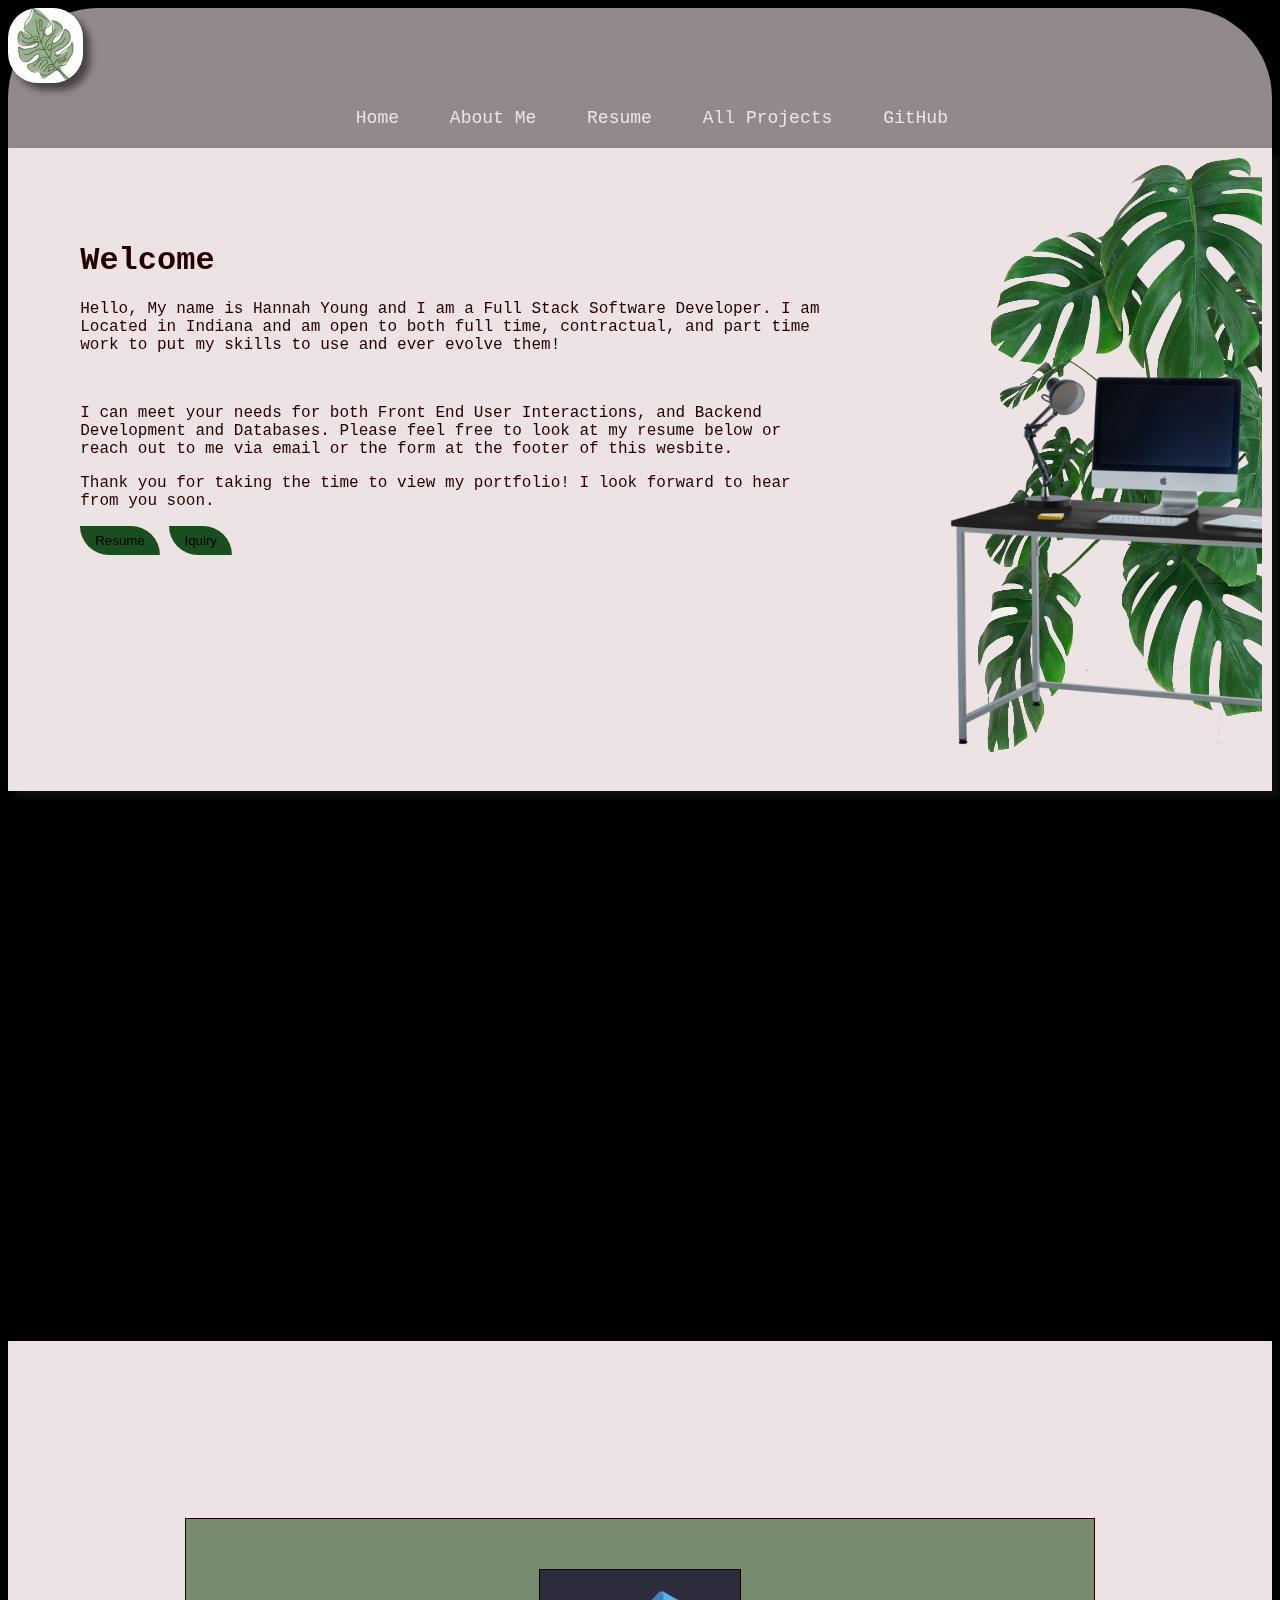
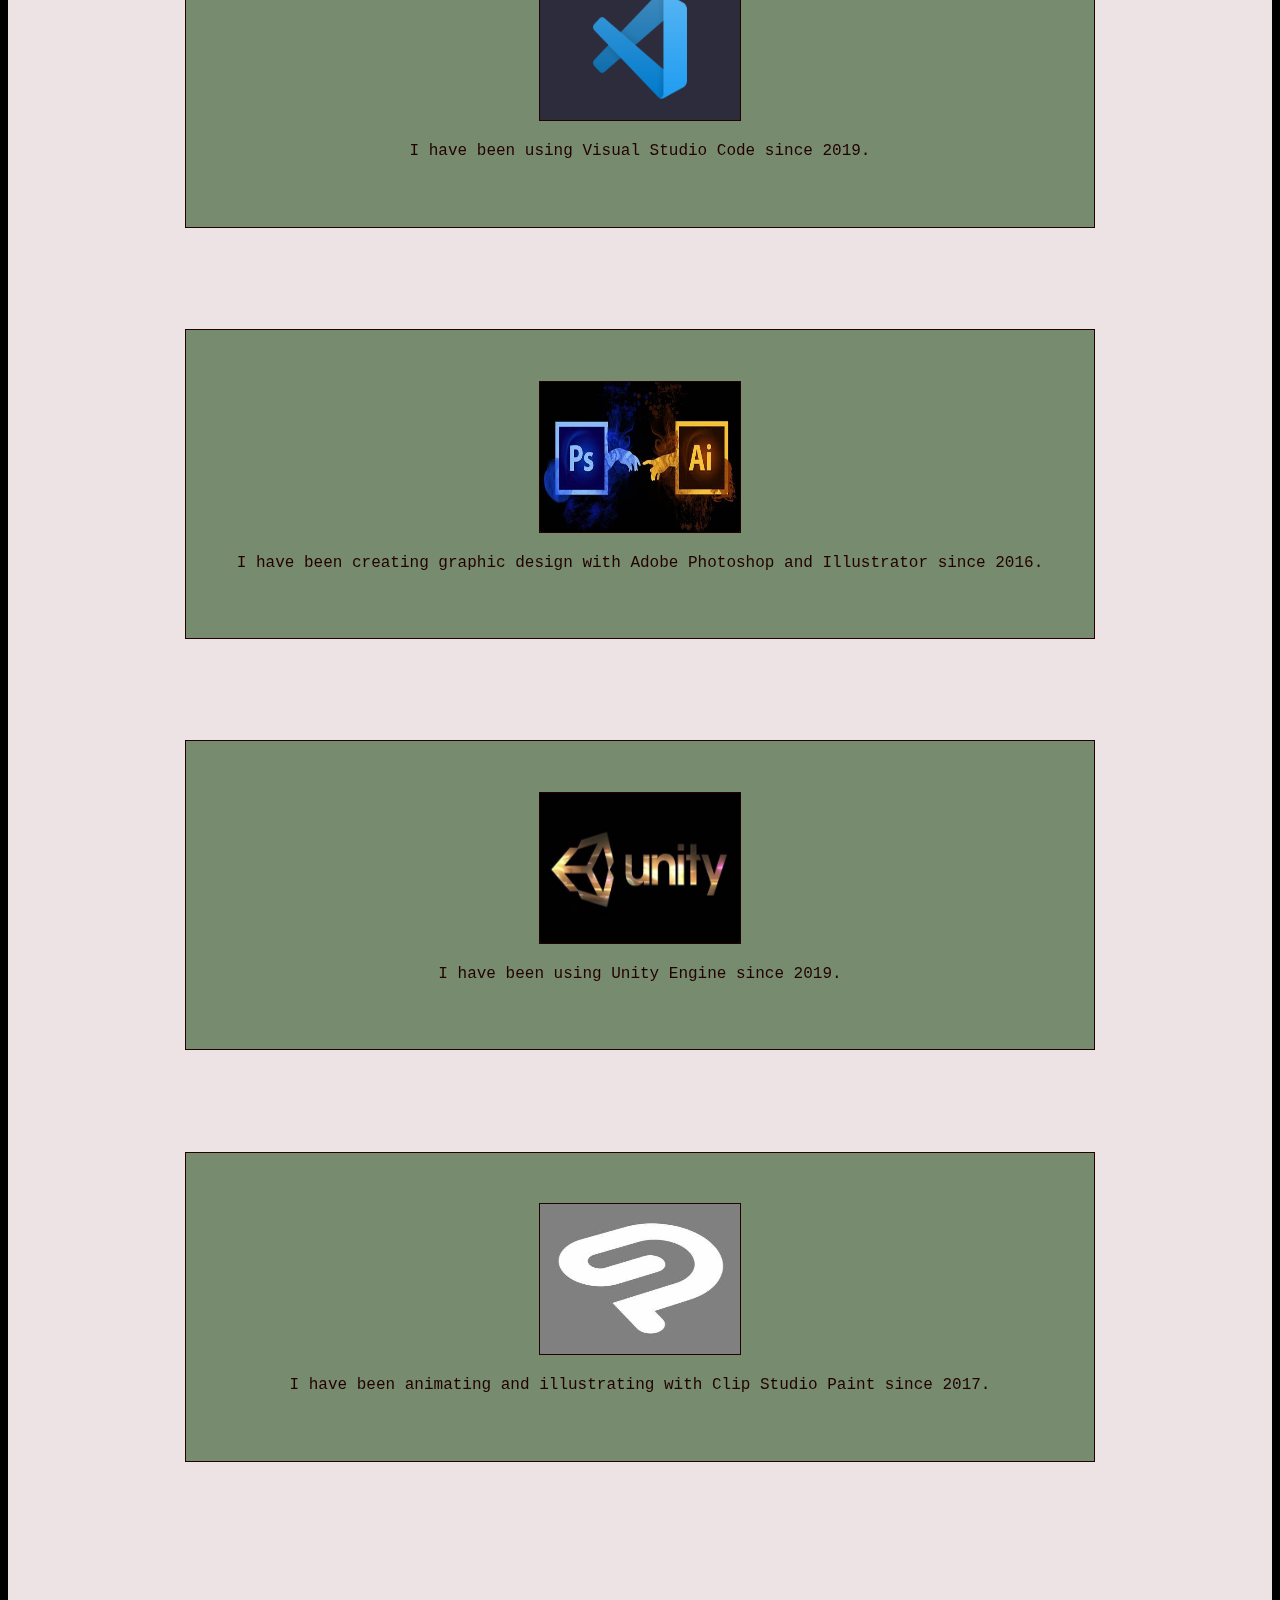
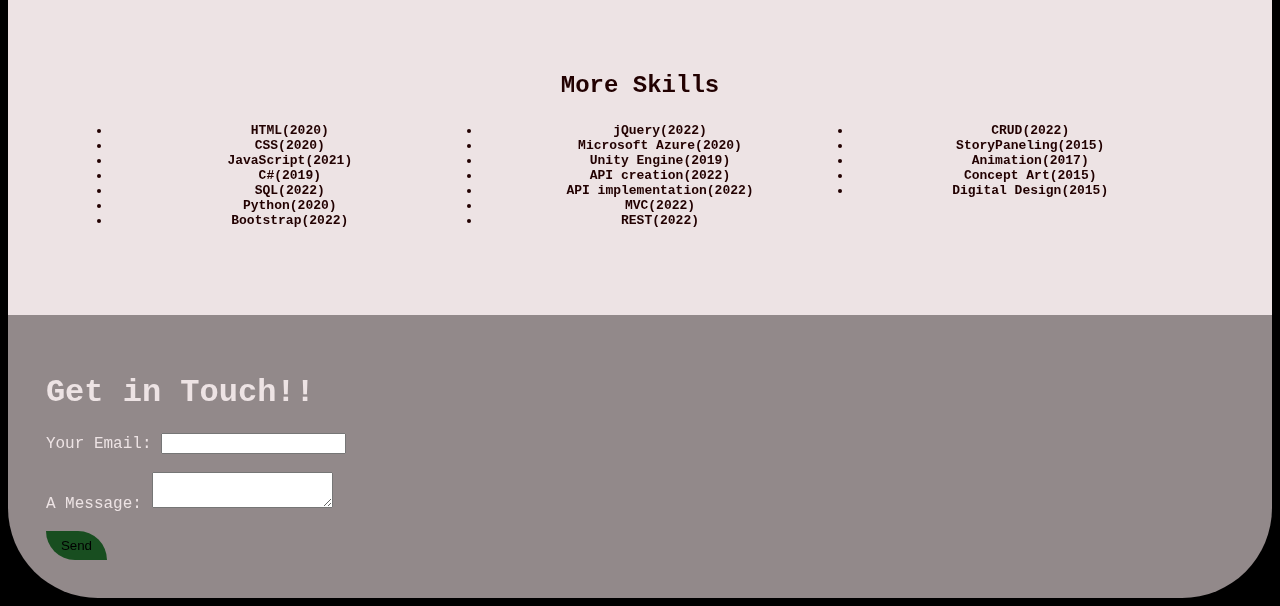
<file: index.html>
<!DOCTYPE html>
<html lang="en">
<head>
    <meta charset="UTF-8">
    <meta http-equiv="X-UA-Compatible" content="IE=edge">
    <meta name="viewport" content="width=device-width, initial-scale=1.0">
    <title>Hannah Young Portfolio</title>
    <link rel="stylesheet" href="style.css">
</head>
<body>
   <header>
<img id="logo" src="Images/monstera-icon.jpg">
   
    <nav>
        <a href="index.html">Home</a>
        <a href="aboutme.html">About Me</a>
        <a href="resume.html">Resume</a>
        <a href="all_projects.html">All Projects</a>
        <a href="https://github.com/marieheehii/HannahMarie">GitHub</a>
    </nav>
</header>
    <section class="intro">
        <div id="wordscontainer">
            <div id="words">
                <h1>Welcome</h1>
                <p>
                    Hello, My name is Hannah Young and I am a Full Stack Software Developer. I am Located in Indiana and am open to both full time, contractual, and part time work to put my skills to use and ever evolve them!
                </p><br>
                <p>I can meet your needs for both Front End User Interactions, and Backend Development and Databases. 
                    Please feel free to look at my resume below or reach out to me via email or the form at the footer of this wesbite. </p>
                <p>Thank you for taking the time to view my portfolio! I look forward to hear from you soon.</p>
                <button onclick="window.location.href='resume.html';">Resume</button>
                <button onclick="document.getElementById('footer').scrollIntoView();">Iquiry</button>
            </div>
            <div class="deskimg">
                <img id="monstera" src="Images/monstera-leaves.png" style="height: 600px; width: 450px;" class="overflow-hidden">
                <img src="Images/desk.png" id="desk" style="height: 400px; width: 400px;" class="overflow-hidden">
            </div>
        </div>
    </section>
    <!--<section class="topdrip">
        <img src="Images/blackdrip.png">
    </section>-->
    <section class="bg">
        <div>
            <h1>What is Hannah Working On(November)?</h1>
        <p>
            As a former educator I like to push myself past my comfort
            zone to learn new things. Right now I am mostly working on a 
            Model View Controller using C# and .Net-- a fitness app where you can
            build a video playlist to follow along to, and a 
            calendar to add different workouts to.
        </p>
        </div>
        <img src="Images/IMG_1264.jpg">
    </section>
    <section class="outro">
        <div id="box">
            <img src="Images/visual-studio-code-logo.png">
            <p>I have been using Visual Studio Code since 2019.</p>
        </div>
        <div id="box">
            <img src="Images/Photoshop-and-illustrator.jfif">
            <p>I have been creating graphic design with Adobe Photoshop and Illustrator since 2016.</p>
        </div>
            <div id="box">
            <img src="Images/unity-engine.jfif">
            <p>I have been using Unity Engine since 2019.</p>
        </div>
        <div id="box">
            <img src="Images/clipstudiopaint.jfif">
            <p>I have been animating and illustrating with Clip Studio Paint since 2017.</p>
        </div>
    </section>
    <section class="outro2">
        <h2>More Skills</h>
            <p>
                <ul>
                    <li>HTML(2020)</li>
                    <li>CSS(2020)</li>
                    <li>JavaScript(2021)</li>
                    <li>C#(2019)</li>
                    <li>SQL(2022)</li>
                    <li>Python(2020)</li>
                    <li>Bootstrap(2022)</li>
                    <li>jQuery(2022)</li>
                    <li>Microsoft Azure(2020)</li>
                    <li>Unity Engine(2019)</li>
                    <li>API creation(2022)</li>
                    <li>API implementation(2022)</li>
                    <li>MVC(2022)</li>
                    <li>REST(2022)</li>
                    <li>CRUD(2022)</li>
                    <li>StoryPaneling(2015)</li>
                    <li>Animation(2017)</li>
                    <li>Concept Art(2015)</li>
                    <li>Digital Design(2015)</li>
                </ul>
            </p>
    </section>
    <footer id="footer">
        <h1>Get in Touch!!</h1>
  <form action="https://formspree.io/f/meqnrpkv"
  method="POST">
  <label>
    Your Email:
    <input type="email" name="email">
  </label><br><br>
  <label>
    A Message:
    <textarea name="message"></textarea>
  </label><br><br>
  <button type="submit">Send</button></form>
    </footer>
    
</body>
</html>
</file>
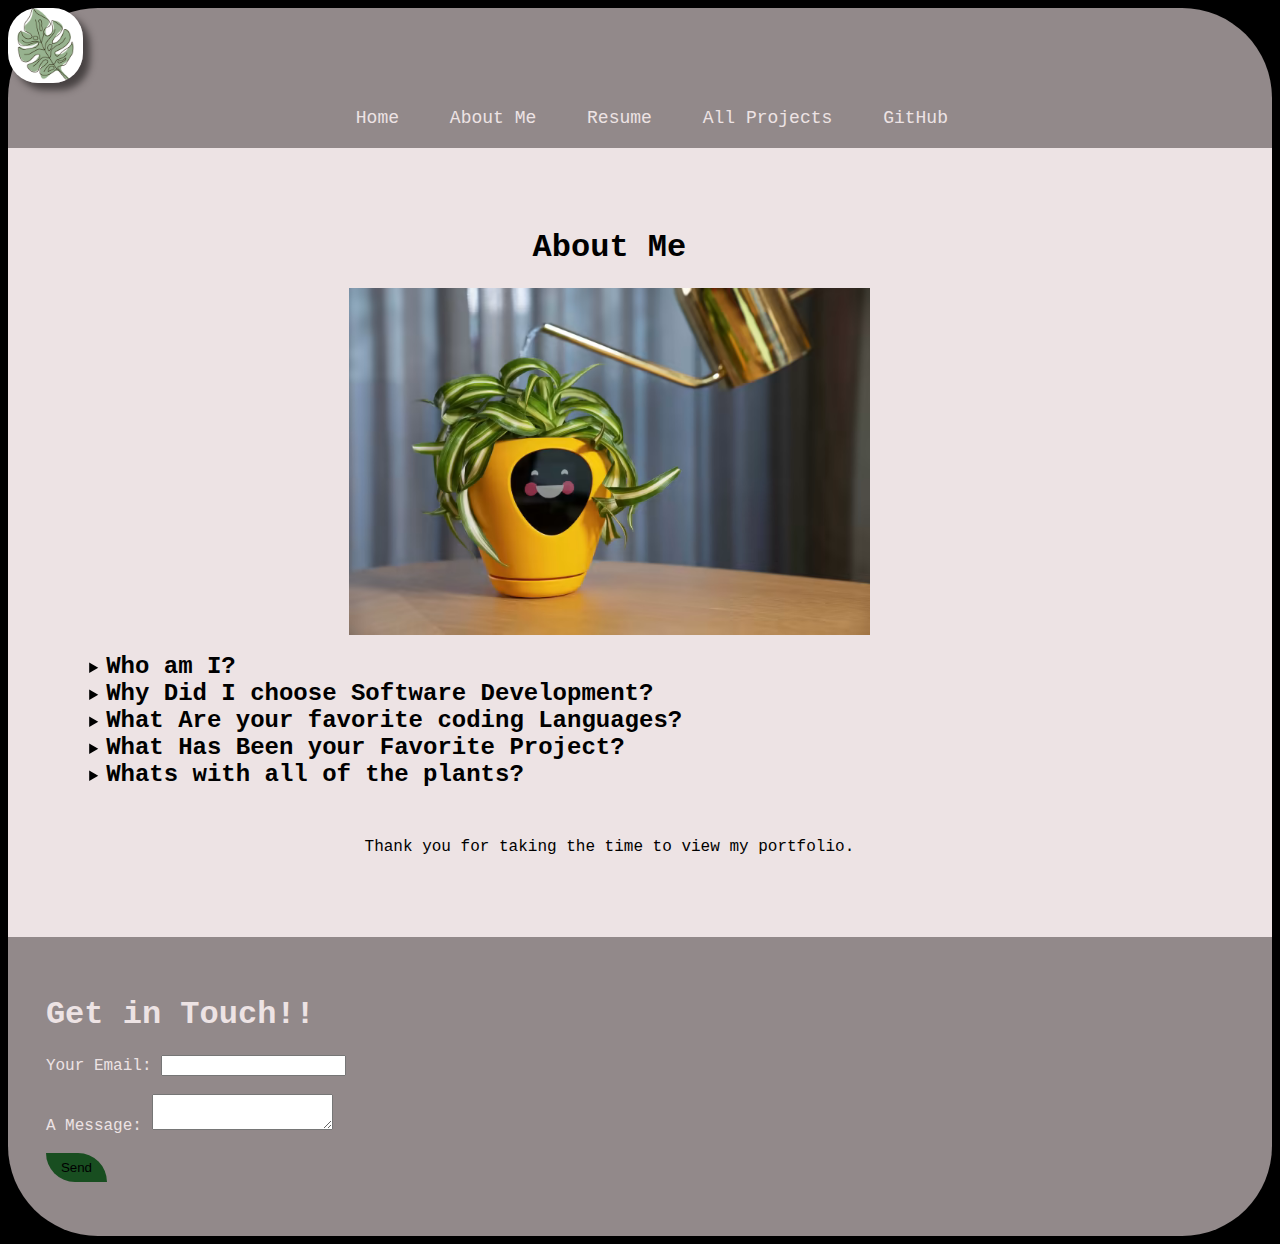
<file: aboutme.html>
<html lang="en">
<head>
    <meta charset="UTF-8">
    <meta http-equiv="X-UA-Compatible" content="IE=edge">
    <meta name="viewport" content="width=device-width, initial-scale=1.0">
    <title>About Me</title>
    <link rel="stylesheet" href="style.css">
</head>
<body>
    <header>
 <img id="logo" src="Images/monstera-icon.jpg">
    
     <nav>
         <a href="index.html">Home</a>
         <a href="aboutme.html">About Me</a>
         <a href="resume.html">Resume</a>
         <a href="all_projects.html">All Projects</a>
         <a href="https://github.com/marieheehii/HannahMarie">GitHub</a>
     </nav>
 </header>
     <section class="AboutMe">
         <div id="aboutmecontainer">
             <div id="words">
                 <h1 style="text-align: center;">About Me</h1>
                 <img src="Images/plant bot.png" class="center m-4" ><br>
                 <details class="mt-4">
                    <summary><h2>Who am I?</h2></summary>
                
                    <p>Well, My name is Hannah and I used to be a teacher.
                    I taught pretty much my entire time in college and a few years after I left university as well.
                I even went to school for biology and Neuroscience with the thought of becoming a teacher. I came to the conclusion
                 that working with kids is a passion of mine, but being a teacher was very unfufilling. <br> I had also begun learning C# and video game development after highschool,
                and mainly did this as a hobby or creative outlet. If you could divide my brain into traits I hold, I would say that creativity would cover about 90% of it</p>
                </details>
                 <details class="mt-4">
                    <summary><h2>Why Did I choose Software Development?</h2></summary>
                
                    <p>This is a bit convoluted so please fasten your seatbelts as you follow me down the rabbit hole. <br>
                        But I have loved video games since I was a child and always wanted to create my own playable stories. 
                        I began writing plots as a 6 year old and still have them to this day. I actually turned a few of those Ideas into published comics as a teenager, 
                        but ultimately didnt being coding until 2019. I started off slow with just Unity and C# yet I found myself becoming obsessed with it. I was in university and working full time
                        so I didnt really have time to delve deep like I wanted to. <br> I didnt think I was very good either. I pretty much sucked at technology if I am being honest with myself.
                        Then the pandemic hit and gave me pretty much unlimited time in front of my computer screen as I was stuck in the house. <br>
                        It was during this time that I became more confident in my skills and even branched out to different development languages. 
                        I ended up leaving school year three due to multiple factors but it gave me the perfect oppertunity to pursure my goals in software development. 
                        I ended up joining a local coding bootcamp and fell in love with the creative processes of web development.
                    </p>
                </details>
                <details>
                    <summary><h2>What Are your favorite coding Languages?</h2></summary>
                
                    <p>C# will always have a special place in my heart. It was the first language I ever learned and continues to be my strongest, alongside 
                        JavaScript and Python.</p>
                </details>
                <details>
                    <summary><h2>What Has Been your Favorite Project?</h2></summary>
                
                    <p>I loved creating the Static StoreFront Landing Page. <br> It was fun to create and more so cathartic that stressful as an assignment.
                         I love pink and think that making a webpage with all pink was something I dont really see often.
                        Since it was a  perosnal project I could be extremely experimental and try unconventioal artstyles. </p>
                </details>
                <details>
                    <summary><h2>Whats with all of the plants?</h2></summary>
                
                    <p>I adore plants!! I have dozens of them at home and continue to grow that number!! 
                        Seeing them makes me so happy and calms my nerves, so I decided to add some to my portfolio in the hopes that they can make other people smile that they do, me.</p>
                </details>
                 </p><br>
                 <p style="text-align: center;">Thank you for taking the time to view my portfolio.</p>
             </div>
         </div>
     </section>
     <footer id="footer">
        <h1>Get in Touch!!</h1>
  <form action="https://formspree.io/f/meqnrpkv"
  method="POST">
  <label>
    Your Email:
    <input type="email" name="email">
  </label><br><br>
  <label>
    A Message:
    <textarea name="message"></textarea>
  </label><br><br>
  <button type="submit">Send</button></form>
    </footer>
</body>
</file>
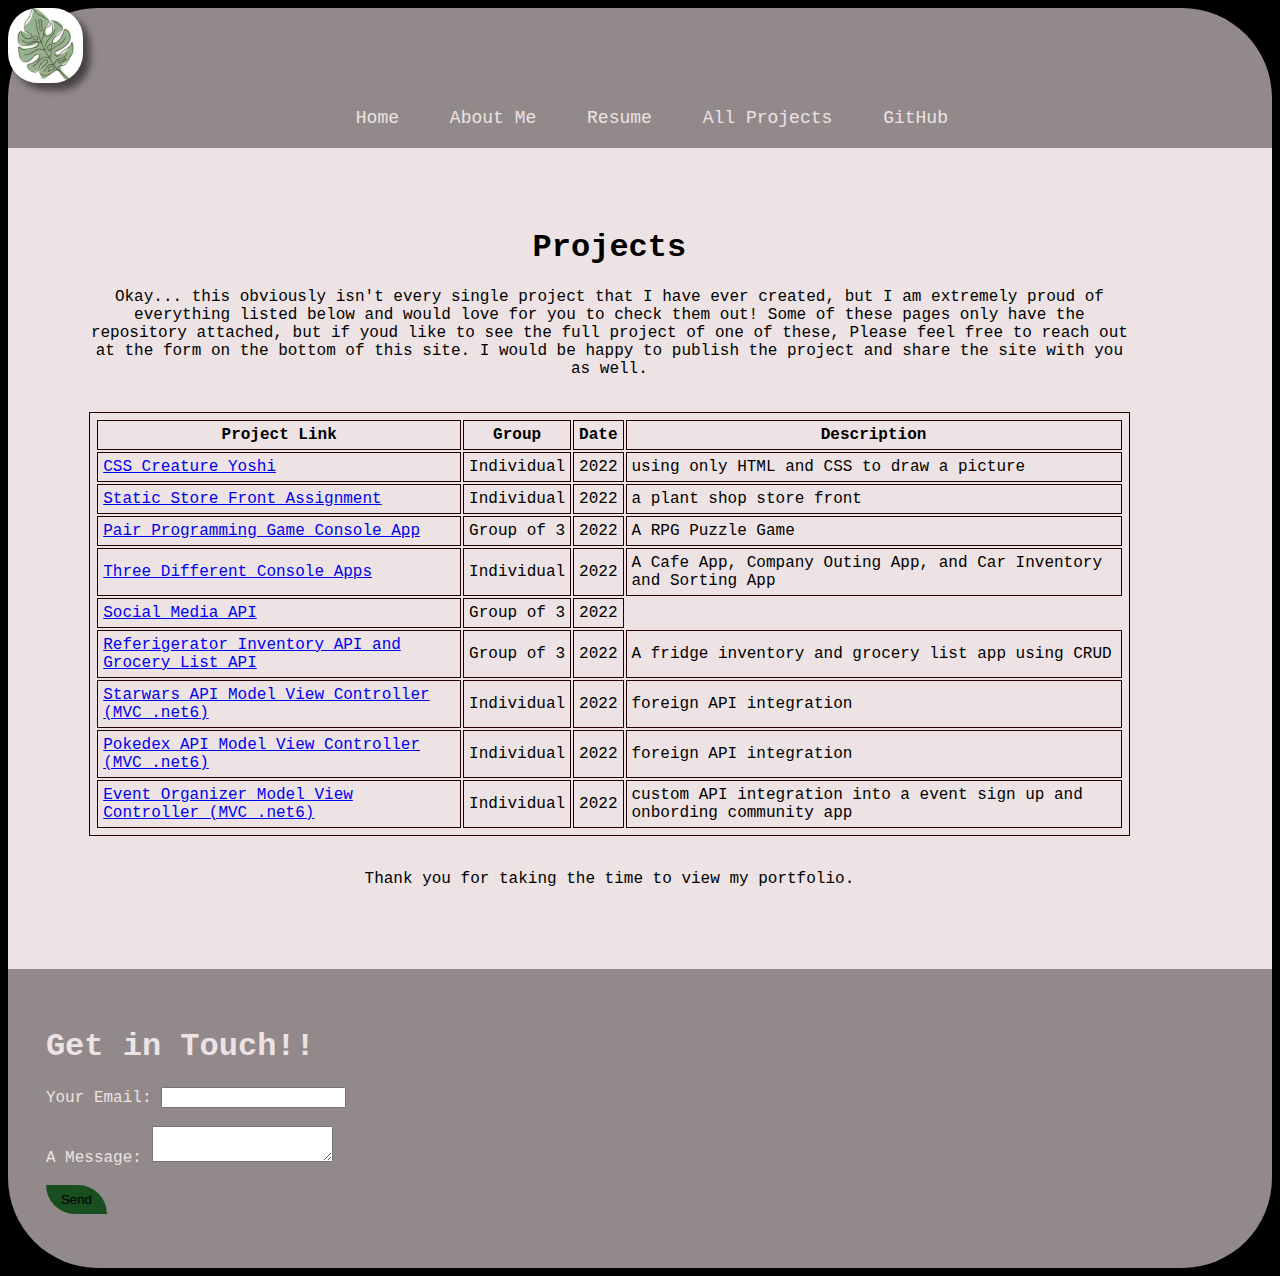
<file: all_projects.html>
<html lang="en">
<head>
    <meta charset="UTF-8">
    <meta http-equiv="X-UA-Compatible" content="IE=edge">
    <meta name="viewport" content="width=device-width, initial-scale=1.0">
    <title>All Projects</title>
    <link rel="stylesheet" href="style.css">
</head>
    <body>
        <header>
     <img id="logo" src="Images/monstera-icon.jpg">
        
         <nav>
             <a href="index.html">Home</a>
             <a href="aboutme.html">About Me</a>
             <a href="resume.html">Resume</a>
             <a href="all_projects.html">All Projects</a>
             <a href="https://github.com/marieheehii/HannahMarie">GitHub</a>
         </nav>
     </header>
         <section class="aboutme">
             <div id="aboutmecontainer">
                 <div id="words">
                     <h1 style="text-align: center;">Projects</h1>
                     <p style="text-align: center;">
                         Okay... this obviously isn't every single project that I have ever created, but I am extremely
                         proud of everything listed below and would love for you to check them out! 
                         Some of these pages only have the repository attached, but if youd like to see the full project of one of these,
                        Please feel free to reach out at the form on the bottom of this site. I would be happy to publish the project
                        and share the site with you as well.
                     </p><br>
                <div class="tablecontainer">
                     <table>
                        <tr>
                            <th>Project Link</th>
                            <th>Group</th>
                            <th>Date</th>
                            <th>Description</th>
                        </tr>
                        <tr>
                            <td>
                                <a href="https://codepen.io/marieheehii/pen/MWOBZdV">CSS Creature Yoshi</a>
                            </td>
                            <td>Individual</td>
                            <td>2022</td>
                            <td>using only HTML and CSS to draw a picture</td>
                        </tr>
                        <tr>
                            <td>
                                <a href="SSFindex - Copy.html">Static Store Front Assignment </a>
                            </td>
                            <td>Individual</td>
                            <td>2022</td>
                            <td>a plant shop store front</td>
                        </tr>
                        <tr>
                            <td>
                                <a href="https://github.com/jmfrench788/PairProgramming">Pair Programming Game Console App</a>
                                <td>Group of 3</td>
                                <td>2022</td>
                                <td>A RPG Puzzle Game</td>
                            </td>
                        </tr>
                        <tr>
                            <td>
                                <a href="https://github.com/marieheehii/HannahYoung_GoldBadgeChallenges">Three Different Console Apps</a>
                                <td>Individual</td>
                                <td>2022</td>
                                <td>A Cafe App, Company Outing App, and Car Inventory and Sorting App</td>
                            </td>
                        </tr>
                        <tr>
                            <td>
                                <a href="https://github.com/marieheehii/TimedTeamAssn">Social Media API</a>
                                <td>Group of 3</td>
                                <td>2022</td>
                            </td>
                        </tr>
                        <tr>
                            <td>
                                <a href="https://github.com/marieheehii/FinalProjectImmersions/tree/develop5">Referigerator Inventory API and Grocery List API</a>
                                <td>Group of 3</td>
                                <td>2022</td>
                                <td>A fridge inventory and grocery list app using CRUD</td>
                            </td>
                        </tr>
                        <tr>
                            <td>
                                <a href="https://github.com/marieheehii/SWAPIMVC">Starwars API Model View Controller (MVC .net6)</a>
                                <td>Individual</td>
                                <td>2022</td>
                                <td>foreign API integration</td>
                            </td>
                        </tr>
                        <tr>
                            <td>
                                <a href="https://pokedexblazorwasm.azurewebsites.net/">Pokedex API Model View Controller (MVC .net6)</a>
                                <td>Individual</td>
                                <td>2022</td>
                                <td>foreign API integration</td>
                            </td>
                        </tr>
                        <tr>
                            <td>
                                <a href="https://hannahyoungredbadgefinalmvc.azurewebsites.net/">Event Organizer Model View Controller (MVC .net6)</a>
                                <td>Individual</td>
                                <td>2022</td>
                                <td>custom API integration into a event sign up and onbording community app</td>
                            </td>
                        </tr>
                     </table>
                </div>
                     <br>
                     <p style="text-align: center;">Thank you for taking the time to view my portfolio.</p>
                 </div>
             </div>
         </section>
         <footer id="footer">
            <h1>Get in Touch!!</h1>
      <form action="https://formspree.io/f/meqnrpkv"
      method="POST">
      <label>
        Your Email:
        <input type="email" name="email">
      </label><br><br>
      <label>
        A Message:
        <textarea name="message"></textarea>
      </label><br><br>
      <button type="submit">Send</button></form>
        </footer>
    </body>
</file>
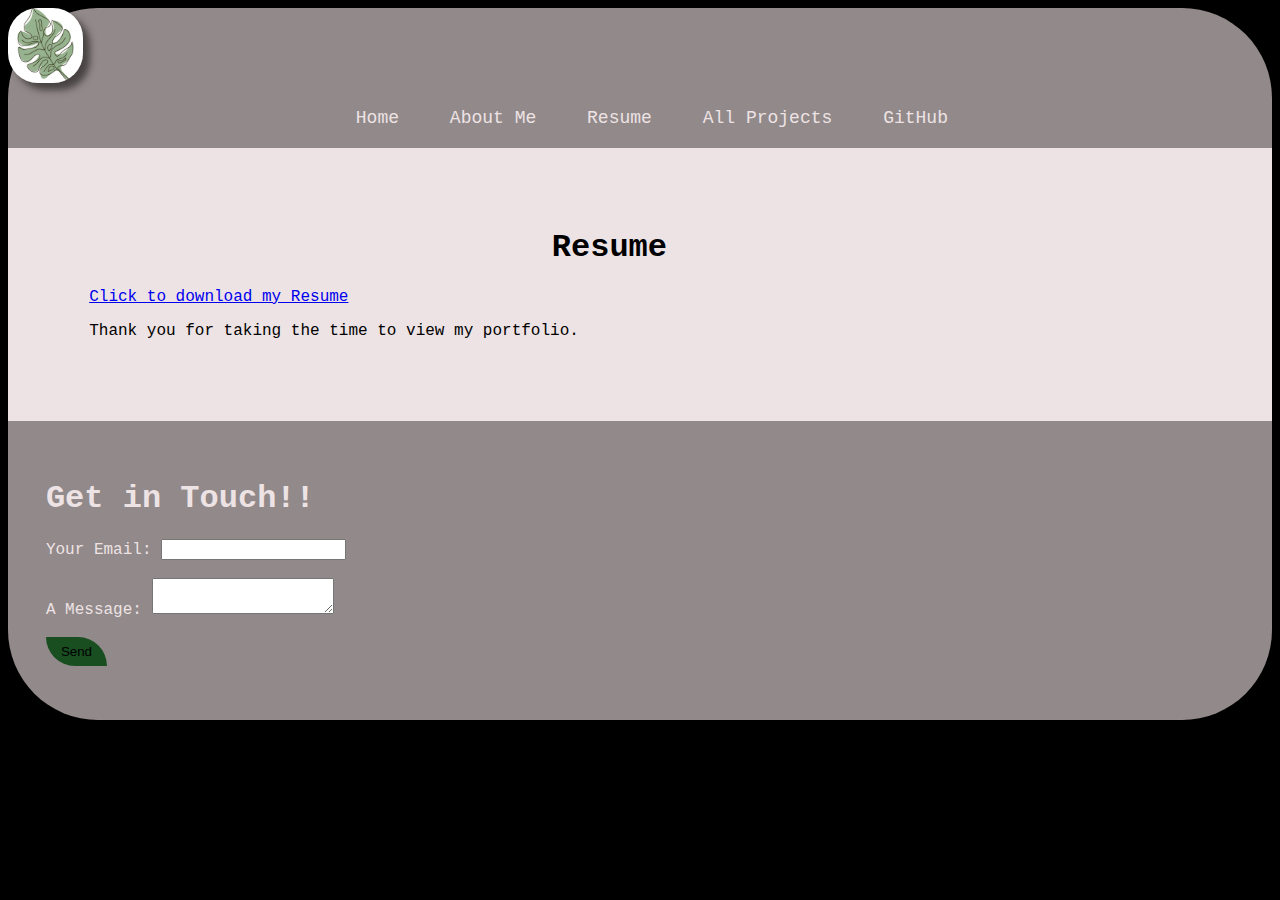
<file: resume.html>
<html lang="en">
<head>
    <meta charset="UTF-8">
    <meta http-equiv="X-UA-Compatible" content="IE=edge">
    <meta name="viewport" content="width=device-width, initial-scale=1.0">
    <title>Resume Hannah Young</title>
    <link rel="stylesheet" href="style.css">
</head>
    <body>
        <header>
     <img id="logo" src="Images/monstera-icon.jpg">
        
         <nav>
             <a href="index.html">Home</a>
             <a href="aboutme.html">About Me</a>
             <a href="resume.html">Resume</a>
             <a href="all_projects.html">All Projects</a>
             <a href="https://github.com/marieheehii/HannahMarie">GitHub</a>
         </nav>
     </header>
         <section class="aboutme">
             <div id="aboutmecontainer">
                 <div id="words">
                     <h1 style="text-align: center;">Resume</h1>
                     <a href="Resume (1).pdf"; style="text-align: center;">Click to download my Resume</a>
                     <p style="text-align: left;">Thank you for taking the time to view my portfolio.</p>
                 </div>
             </div>
         </section>
         <footer id="footer">
            <h1>Get in Touch!!</h1>
      <form action="https://formspree.io/f/meqnrpkv"
      method="POST">
      <label>
        Your Email:
        <input type="email" name="email">
      </label><br><br>
      <label>
        A Message:
        <textarea name="message"></textarea>
      </label><br><br>
      <button type="submit">Send</button></form>
        </footer>
    </body>
</file>
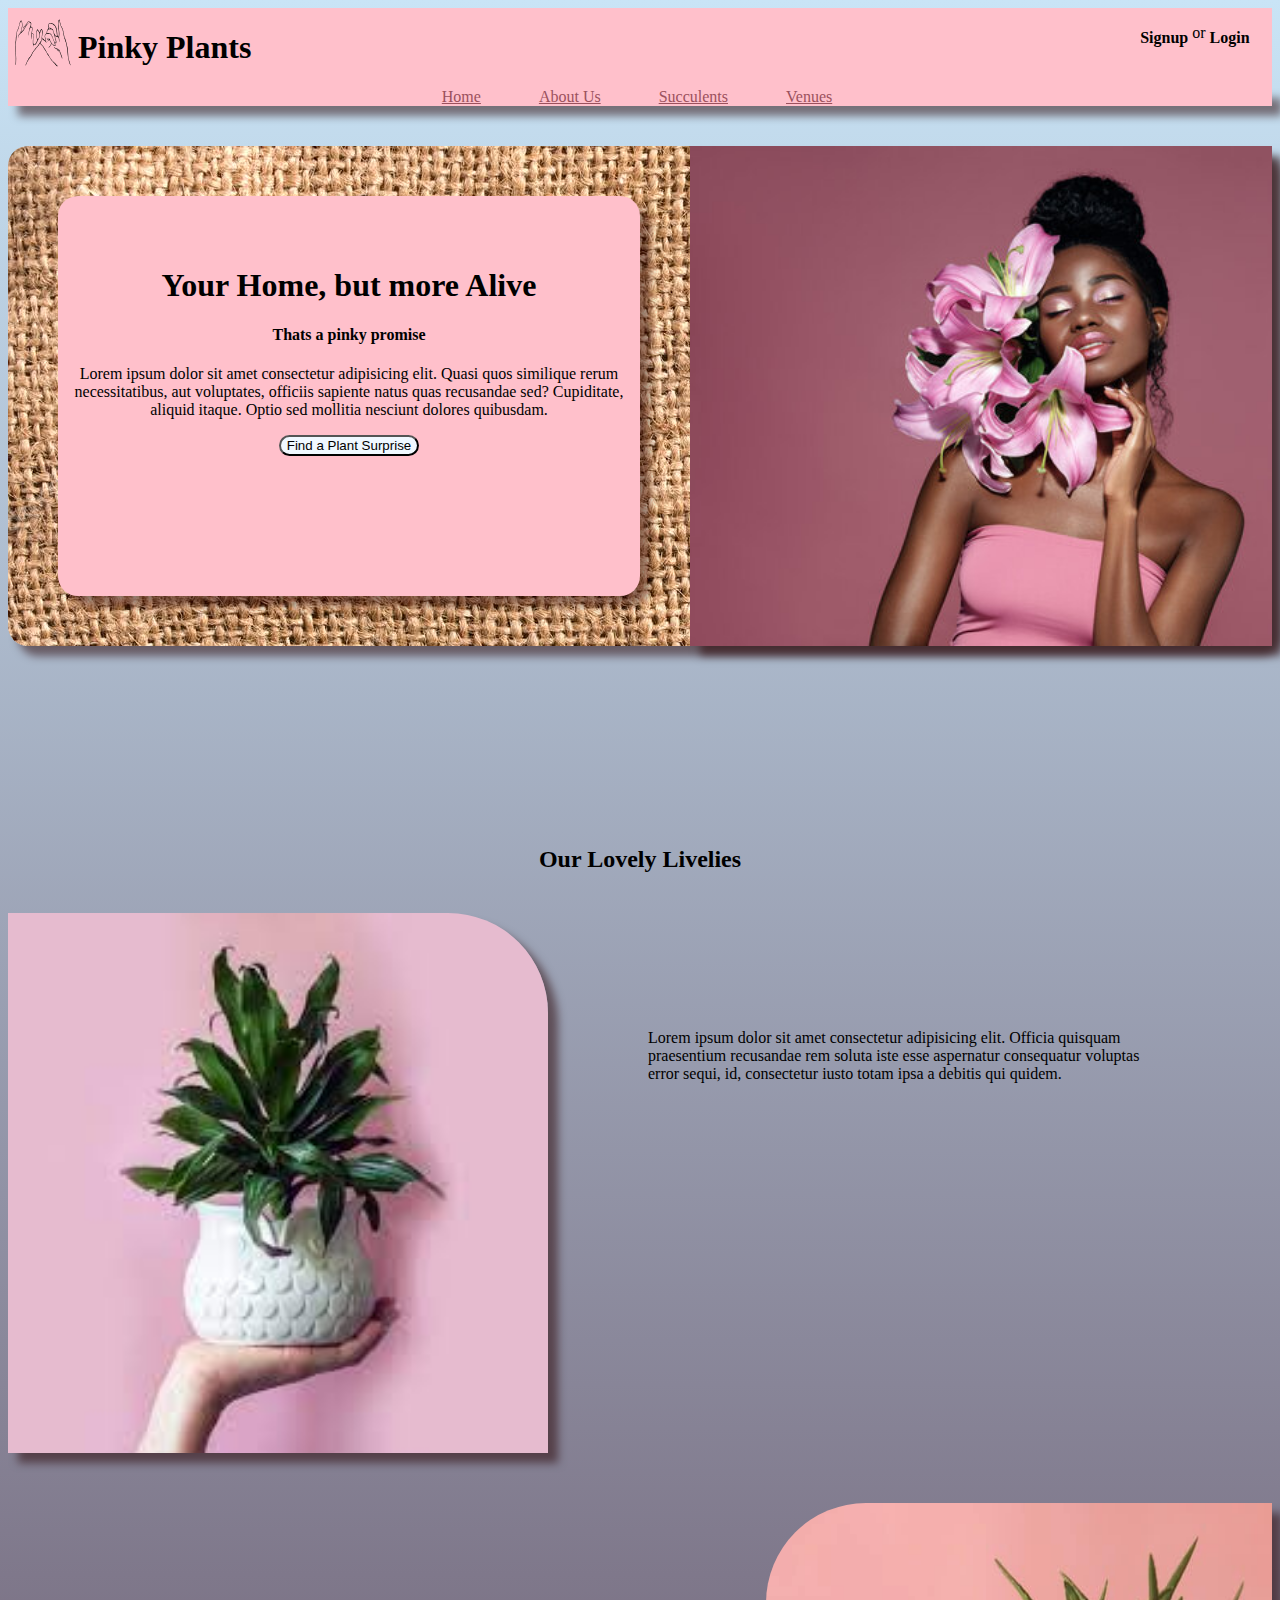
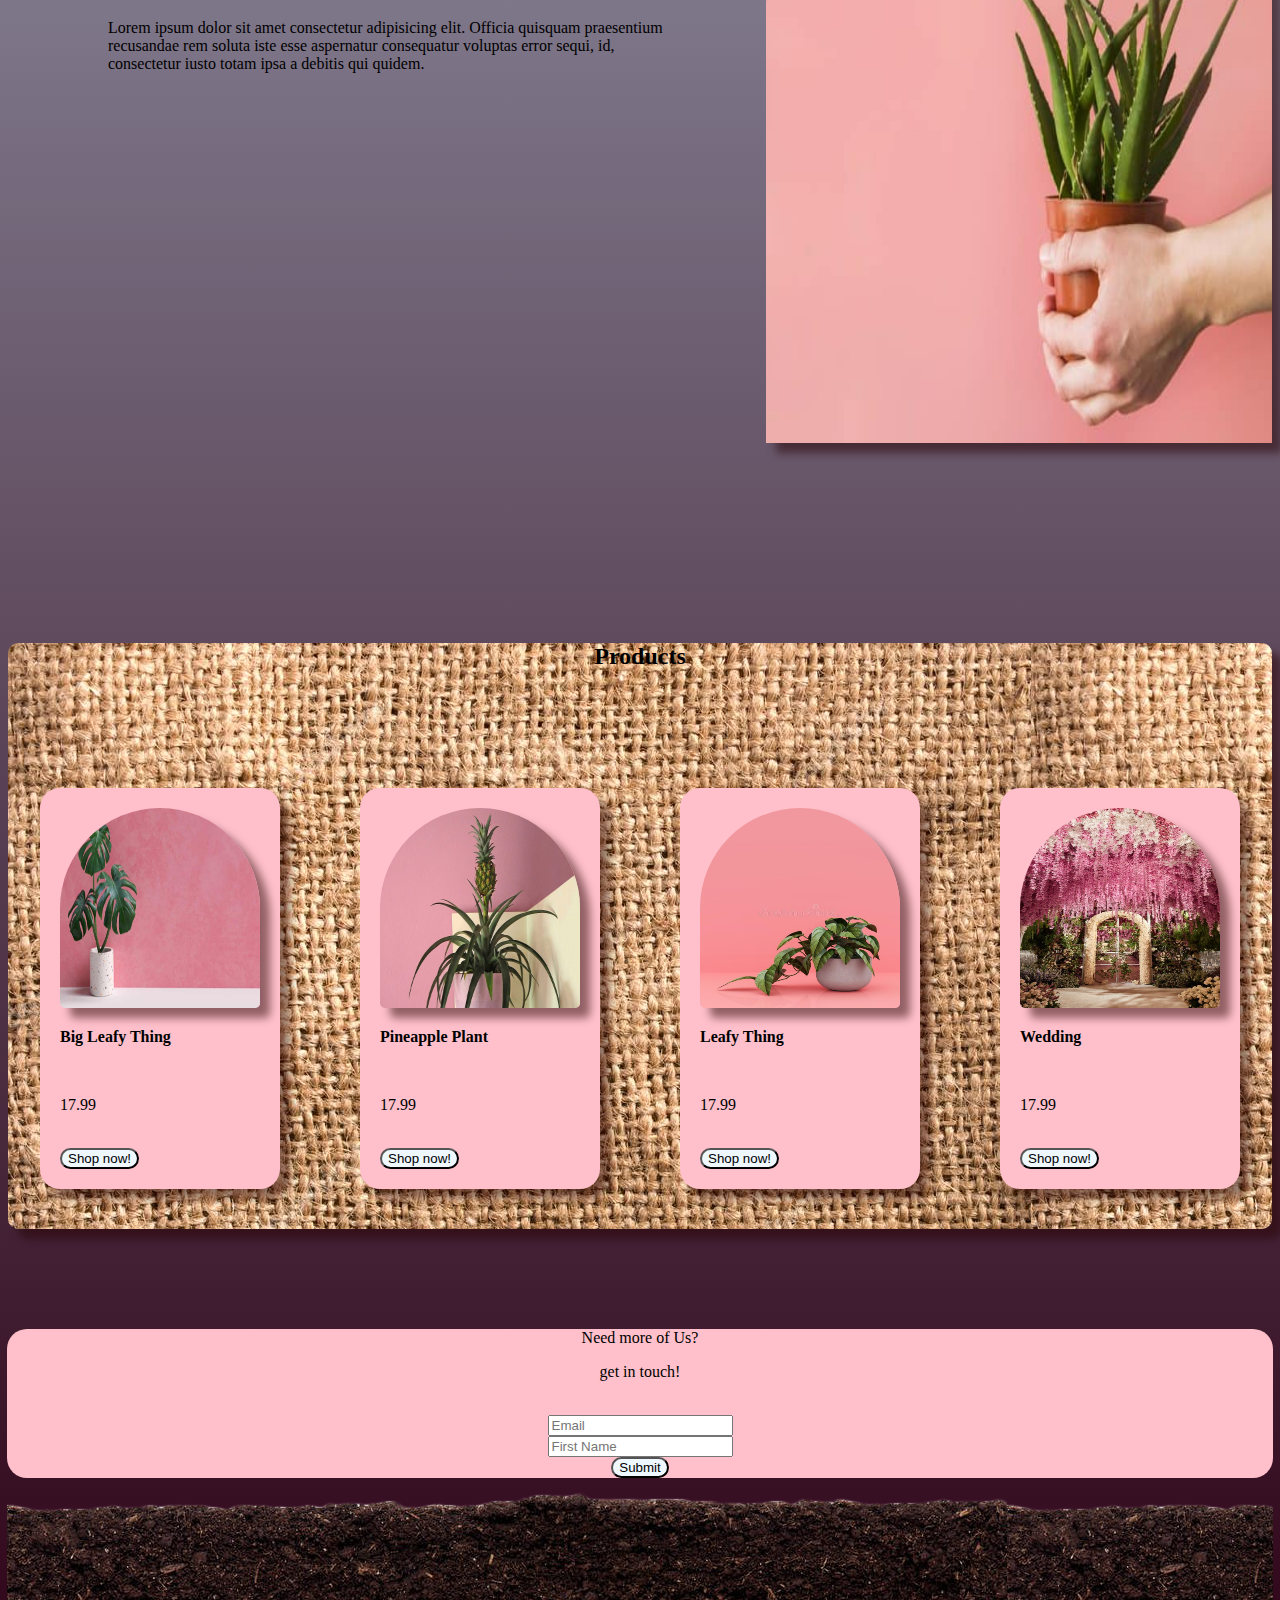
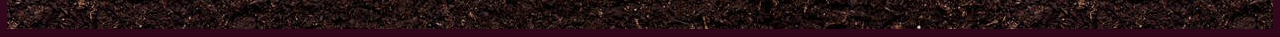
<file: SSFindex - Copy.html>
<!DOCTYPE html>
<html lang="en">
<head>
    <meta charset="UTF-8">
    <meta http-equiv="X-UA-Compatible" content="IE=edge">
    <meta name="viewport" content="width=device-width, initial-scale=1.0">
    <title>Pinky Promised Plants</title>
    <link rel="stylesheet" href="style_ssf.css">
</head>
<body>
    <header>
        <img id="logo" src="./Assets/pinky promise icon.svg">
        <h1>Pinky Plants</h1>
        <div class="logsign">
            <h4>Signup</h4>
            <p id="or"> or </p>
            <h4>Login</h4>
        </div>
        
    </header>
    <nav>
            <a href="">Home</a>
            <a href="">About Us</a>
            <a href="">Succulents</a>
            <a href="">Venues</a>
    </nav>
    <section class="info">
        <div class="words">
            <h1>Your Home, but more Alive</h1>
            <h4> <strong>Thats a pinky promise</strong></h4>
    <p>Lorem ipsum dolor sit amet consectetur adipisicing elit. Quasi quos similique rerum necessitatibus, aut voluptates, officiis sapiente natus quas recusandae sed? Cupiditate, aliquid itaque. Optio sed mollitia nesciunt dolores quibusdam.</p>
    <button>Find a Plant Surprise</button>
        </div>
        <div id="toppic">
            <img src="./Assets/transperent.png">
        </div>
    </section>
    
    <section class="products">
        <h2> <strong>Our Lovely Livelies </strong></h2>
        <div class="product1">
            <img src="./Assets/holding up pink bg.jpg">
            <p> Lorem ipsum dolor sit amet consectetur adipisicing elit. Officia quisquam praesentium recusandae rem soluta iste esse aspernatur consequatur voluptas error sequi, id, consectetur iusto totam ipsa a debitis qui quidem.</p>
        </div>
        <div class="product2">
            <p>Lorem ipsum dolor sit amet consectetur adipisicing elit. Officia quisquam praesentium recusandae rem soluta iste esse aspernatur consequatur voluptas error sequi, id, consectetur iusto totam ipsa a debitis qui quidem.</p>
            <br>
            <img src="./Assets/pink bg holding plant.jpg">
        </div>
    </section>
    <section class="containerbottom">
        <h2><strong>Products</strong> </h2><br>
        <div class="hotprods">
            <div div="hotprod1">
                <img src="./Assets/montesora pink bg.jpg"><br>
                <p><strong>Big Leafy Thing</strong></p><br>
                <p>17.99</p><br>
                <button>Shop now!</button>
            </div>
            <div div="hotprod2">
                <img src="./Assets/pineapple.jpg"><br>
                <p><strong>Pineapple Plant</strong></p><br>
                <p>17.99</p><br>
                <button>Shop now!</button>
            </div>
            <div div="hotprod3">
                <img src="./Assets/pink bg leafy.jpg"><br>
                <p><strong>Leafy Thing</strong></p><br>
                <p>17.99</p><br>
                <button>Shop now!</button>
            </div>
            <div div="hotprod4">
                <img src="./Assets/wedding 1.jpg"><br>
                <p> <strong>Wedding</strong></p><br>
                <p>17.99</p><br>
                <button>Shop now!</button>
            </div>
        </div>
    </section>
    <footer>
        <div class="Footertxt">
            <p>Need more of Us?</p>
        <p>get in touch!</p>
        <br>
        <div>
            <form>
                <div><input type="email" placeholder="Email" name="email"/></div>
                <div><input type="text" placeholder="First Name" name="firstName"/></div>
            </form>
            <button>Submit</button>
        </div>
        </div>
    </footer>
</body>
</html>
</file>
<file: style.css>
body{
    background-color: black;
    font-family: 'Courier New', Courier, monospace;
}
h1{
    font-size: xx-large;
}
ul{
    column-count: 3;
    -webkit-column-count: 3;
    -moz-column-count: 3;
    font-size: small;
}
table, th, td {
    border: 1px solid rgb(34, 1, 1);
    padding: 5px;
}
.tablecontainer{
    overflow-x: scroll;
}
button{
    background-color: #184e20 ;
    display: inline-block;
    text-decoration: none;
    border: none;
    border-radius: 0 90px 0 90px;
    cursor: pointer;
    text-align: center;
    outline: none;
    padding: 7px 15px;
}
button:hover{
    background-color: rgb(84, 170, 67);
}
button:active{
    transform: translateY(5px);
    background-color: #0d2f12;
}
header {
    background-color: #92898A;
    color: #EDE3E4;
    display: flex;
    flex: row;
    border-radius: 90px 90px 0 0;
}
header img {
height: 75px;
width: 75px;
border-radius: 30px;
right: 50%;
box-shadow: 7px 7px 7px #1e1a1aa3;
}
nav{
    padding-top: 100px;
    margin-left: 20%;
    padding-bottom: 20px;
    font-size: large;
}
nav a {
    margin: 20px;
    color: #EDE3E4;
    text-decoration: none;
}
nav a:hover{
    animation-name: sway;
    animation-duration: 6s;
}
@keyframes sway{
    0%   {color: #184e20; margin: 21px; }
  25%  {color: rgb(0, 255, 47);margin: 23px;}
  50%  {color: #184e20;margin: 25px;}
  100% {color: green;margin: 23px;} 
}
.intro{
    display: flex;
    flex: row;
    background-color: #EDE3E4;
    background-repeat: no-repeat;
    background-size: cover;
    color: rgb(34, 1, 1);
    padding-bottom: 275px;
    padding: 10px;
    box-shadow: 7px 7px 7px #1b1a1a96;
}

.intro h1:hover{
    animation-name: welcome;
    animation-duration: 2s;
}
@keyframes welcome{
    0% {transform: translateX(4px);}
    25% {transform: translateX(-4px);}
    50% {transform: translateX(4px);}
    100% {transform: translateX(-4px);}
}
.deskimg{
    
    overflow: hidden;
}
#desk{
    margin-top: -500px;
    z-index: 3;
}
#monstera{

}
#wordscontainer{
    display: flex;
    flex: auto;
    margin: auto;
    width: 100%;
}
#words{
    margin: 5%;
    margin-right: 10%;
    
}

.bg{
    
    background-color: #92898A;
    display: flex;
    flex: row;
    z-index: -1;
    position: fixed;
    align-self: center;
    top: -10%;
    right: 7%;
    margin: 25%;
    padding: 50px;
    color: #EDE3E4;
    margin-left: auto;
    margin-right: auto;
    width: 80%;
}

.bg img{
    height: 200px;
    width: 200px;
    margin: 2%;
    align-self: center;

}
.bottomdrip img{
    width: 100%;
    height: 400px;
    margin-top: 300px;
    margin-bottom: -10px;
    -moz-transform: scaleY(-1);
    -o-transform: scaleY(-1);
    -webkit-transform: scaleY(-1);
    transform: scaleY(-1);
    filter: FlipV;
    -ms-filter: "FlipV";
    
}
.outro{
    padding-bottom: -10%;
    padding: 10%;
    background-color: #EDE3E4;
    color: rgb(34, 1, 1);
    text-align: center; 
    display: flex;
    flex-flow: row wrap;
    justify-content: space-around;
    margin: auto;
    margin-bottom: -10px;
    margin-top: 550px;
    overflow: hidden;
    
}
#box{
    background-color: rgba(23, 68, 16, 0.553);
    width: 80%;
    border: 1px solid rgb(34, 1, 1);
    margin: 5%;
    padding: 5%;
}
.outro2{
    padding-bottom: 100px;
    padding: 5%;
    overflow-wrap: break-word;
    background-color: #EDE3E4;
    color: rgb(34, 1, 1);
    margin-top: -50px;
    text-align: center;
}

.outro img{
    height: 150px;
    width: 200px; 
    border: 1px solid rgb(34, 1, 1);
    
}

.outro img:hover{
    animation-name: welcome;
    animation-duration: 2s;
    
}

footer{
    background-color: #92898A;
    color: #EDE3E4;
    padding: 3%;
    border-radius: 0 0 90px 90px;
    
}
footer h1:hover{
    animation-name: welcome;
    animation-duration: 2s;
}


.center {
    display: block;
    margin-left: auto;
    margin-right: auto;
    width: 50%;
  }
.aboutme{
    background-color: #EDE3E4;
    padding: 20px;
}

details summary > * {
    padding-top: 10px;
    display: inline;
    text-align: center;
  }
</file>
<file: style_ssf.css>
body{
    background-image: linear-gradient(rgb(201, 228, 246), rgb(49, 6, 26));
    font-family: Verdana;
}

header{
    display: flex;
    flex: row;
    background-color: pink;

}
#logo{
    box-shadow: none;
    height: 100px;
    width: 100px;

}
.logsign{
    display: flex;
    flex: row;
    margin-left: 70%;
}
.logsign h4{
    margin-right: 4px;
    margin-left: 4px;
}

.logsign h4:hover{
    background-color: aliceblue;
}


nav{
    
    background-color: pink;
    text-align: center;
    box-shadow: 10px 10px 8px #25010180;
}
nav a 
{
    margin: 10px;
    margin-left: 4px;
    padding: 20px;
    padding-bottom: 5px;
    color: rgb(155, 81, 93);
}
nav a:hover
{
    background-color: aliceblue;
}
.info{
    display: flex;
    flex: row;
    margin-top: 40px;
    height: 500px;
    background-image: url('./Assets/burlap.jpg');
    box-shadow: 10px 10px 8px #25010180;
    border-radius: 20px;
}
.words{
    width: 50%;
    padding-top: 50px;
    background-color: pink;
    border-radius: 20px;
    margin: 50px;
    box-shadow: 10px 10px 8px #25010180;
    text-align: center;
}
#toppic{
    height: 100%;
    width: 50%;
}
#toppic img{
    height: 100%;
    width: 100%;
    animation: animate 10s infinite step-end;
    background-image: url('./Assets/queen\ with\ pink\ flowers.jpg');
    background-repeat: no-repeat;
    background-size: cover;
}
@keyframes animate { 
    25%{
        background: url('./Assets/pink\ bg\ cactuses.jpg');
        background-image: no-repeat;
        background-size: cover;
    }
    50%{
        background: url('./Assets/pineapple.jpg');
        background-repeat: no-repeat;
        background-size: cover;
    }
    75%
    {
        background: url('./Assets/wedding\ 1.jpg');
        background-repeat: no-repeat;
        background-size: cover;
    }
    100%
    {
        background: url('./Assets/montesora\ pink\ bg.jpg');
        background-repeat: no-repeat;
        background-size: cover;
    }
}
.products{
    margin-top: 200px;
}
.products h2{
    text-align: center;
}
.product1{
    display: flex;
    flex: row;
    margin-top: 40px;

}
.product1 > img {
    width: 60%;
    height: 60vh;
    border-radius: 0 100px 0 0;
}
.product1 p{
    padding: 100px;
}
.product2{
    display: flex;
    flex: row;
    margin-top: 50px;
}
.product2 > img {
    width: 40%;
    height: 60vh;
    border-radius: 100px 0 0 0;
}
.product2 p{
    padding: 100px;
}
.containerbottom{
    margin-top: 200px;
    background-image: url('./Assets/burlap.jpg');
    box-shadow: 10px 10px 8px #25010180;
    border-radius: 10px;
}
.containerbottom > h2{
    text-align: center;
}

.hotprods{
    display: flex;
    flex: row;
    margin-top: 40px;
    justify-content: center;
}
.hotprods > div{
    margin: 40px;
    background-color: pink;
    padding: 20px;
    border-radius: 20px;
    box-shadow: 10px 10px 8px #25010180;

}

.hotprods img {
    border-radius: 100px 100px 5px 5px;
}


img{
    height: 200px;
    width: 200px;
    border-radius: 90 90 10 10;
    box-shadow: 10px 10px 8px #25010180;
}

#logo{
    height: 70px;
    width: 70px;
}

footer{
    background-image: url('./Assets/soil2.png');
    margin-left: -1px;
    margin-right: -1px;
    margin-top: 100px; 
    height: 300px;  
}
button
{
    background-color: aliceblue;
    border-radius: 20px
}
button :hover{
    background-color: rgb(155, 81, 93);
}
.Footertxt
{
    background-color: pink;
margin: 5 px;
border-radius: 20px;
justify-content: center;
text-align: center;
}
</file>
